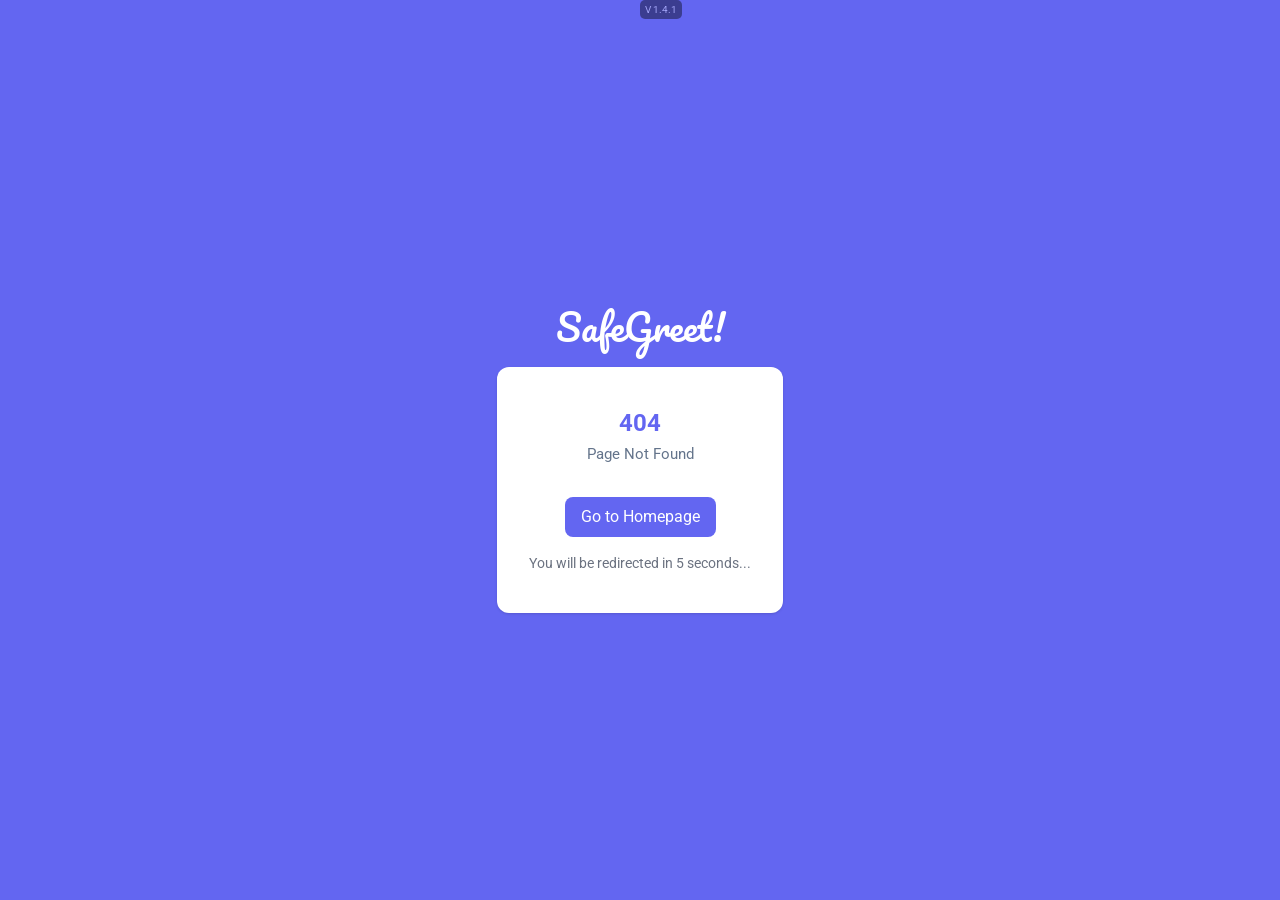
<file: index.html>
<!DOCTYPE html>
<html lang="en">

<head>
  <meta charset="UTF-8" />
  <meta name="viewport" content="width=device-width, initial-scale=1.0" />
  <title>Safe Greet</title>
  <link rel="apple-touch-icon" sizes="57x57" href="/apple-icon-57x57.png" />
  <link rel="apple-touch-icon" sizes="60x60" href="/apple-icon-60x60.png" />
  <link rel="apple-touch-icon" sizes="72x72" href="/apple-icon-72x72.png" />
  <link rel="apple-touch-icon" sizes="76x76" href="/apple-icon-76x76.png" />
  <link rel="apple-touch-icon" sizes="114x114" href="/apple-icon-114x114.png" />
  <link rel="apple-touch-icon" sizes="120x120" href="/apple-icon-120x120.png" />
  <link rel="apple-touch-icon" sizes="144x144" href="/apple-icon-144x144.png" />
  <link rel="apple-touch-icon" sizes="152x152" href="/apple-icon-152x152.png" />
  <link rel="apple-touch-icon" sizes="180x180" href="/apple-icon-180x180.png" />
  <link rel="icon" type="image/png" sizes="192x192" href="/android-icon-192x192.png" />
  <link rel="icon" type="image/png" sizes="32x32" href="/favicon-32x32.png" />
  <link rel="icon" type="image/png" sizes="96x96" href="/favicon-96x96.png" />
  <link rel="icon" type="image/png" sizes="16x16" href="/favicon-16x16.png" />
  <link rel="preconnect" href="https://fonts.googleapis.com" />
  <link rel="preconnect" href="https://fonts.gstatic.com" crossorigin />
  <link href="https://fonts.googleapis.com/css2?family=Pacifico&display=swap" rel="stylesheet" />
  <link rel="stylesheet" href="https://fonts.googleapis.com/css2?family=Roboto:wght@400;500;700&display=swap" />
  <link rel="manifest" href="/manifest.json" />
  <meta name="msapplication-TileColor" content="#ffffff" />
  <meta name="msapplication-TileImage" content="/ms-icon-144x144.png" />
  <meta name="theme-color" content="#ffffff" />
  <meta http-equiv="Cache-Control" content="no-store, no-cache, must-revalidate, max-age=0" />
  <meta http-equiv="Pragma" content="no-cache" />
  <meta http-equiv="Expires" content="0" />
  <script src="https://cdn.lrkt-in.com/LogRocket.min.js" crossorigin="anonymous"></script>
  <!-- <script>
    window.LogRocket && window.LogRocket.init("ntik8a/safegreet");
  </script> -->
  <script type="module" crossorigin src="/assets/index-BEo9QrOL.js"></script>
  <link rel="stylesheet" crossorigin href="/assets/index-BqoR19lM.css">
</head>

<body>
  <div id="root"></div>
  <script id="otpless-sdk" src="https://otpless.com/v3/headless.js" data-appid="RD56JJQD1AM0YGBAENUI"></script>
</body>

</html>
</file>
<file: assets/index-BqoR19lM.css>
html,:host{line-height:1.5;-webkit-text-size-adjust:100%;-moz-tab-size:4;tab-size:4;font-family:ui-sans-serif,system-ui,sans-serif,"Apple Color Emoji","Segoe UI Emoji",Segoe UI Symbol,"Noto Color Emoji";font-feature-settings:normal;font-variation-settings:normal;-webkit-tap-highlight-color:transparent}.object-cover{object-fit:cover}html,body{width:100%;height:100%}input::-ms-clear,input::-ms-reveal{display:none}*,*:before,*:after{box-sizing:border-box}html{font-family:sans-serif;line-height:1.15;-webkit-text-size-adjust:100%;-ms-text-size-adjust:100%;-ms-overflow-style:scrollbar;-webkit-tap-highlight-color:rgba(0,0,0,0)}body{margin:0}[tabindex="-1"]:focus{outline:none}hr{box-sizing:content-box;height:0;overflow:visible}h1,h2,h3,h4,h5,h6{margin-top:0;margin-bottom:.5em;font-weight:500}p{margin-top:0;margin-bottom:1em}abbr[title],abbr[data-original-title]{-webkit-text-decoration:underline dotted;text-decoration:underline;text-decoration:underline dotted;border-bottom:0;cursor:help}address{margin-bottom:1em;font-style:normal;line-height:inherit}input[type=text],input[type=password],input[type=number],textarea{-webkit-appearance:none}ol,ul,dl{margin-top:0;margin-bottom:1em}ol ol,ul ul,ol ul,ul ol{margin-bottom:0}dt{font-weight:500}dd{margin-bottom:.5em;margin-left:0}blockquote{margin:0 0 1em}dfn{font-style:italic}sub,sup{position:relative;font-size:75%;line-height:0;vertical-align:baseline}pre,code,kbd,samp{font-size:1em;font-family:SFMono-Regular,Consolas,Liberation Mono,Menlo,Courier,monospace}pre{margin-top:0;margin-bottom:1em;overflow:auto}figure{margin:0 0 1em}img{vertical-align:middle;border-style:none}a,area,button,[role=button],input:not([type=range]),label,select,summary,textarea{touch-action:manipulation}table{border-collapse:collapse}caption{padding-top:.75em;padding-bottom:.3em;text-align:left;caption-side:bottom}input,button,select,optgroup,textarea{margin:0;color:inherit;font-size:inherit;font-family:inherit;line-height:inherit}button,input{overflow:visible}button,html [type=button],[type=reset],[type=submit]{-webkit-appearance:button}button::-moz-focus-inner,[type=button]::-moz-focus-inner,[type=reset]::-moz-focus-inner,[type=submit]::-moz-focus-inner{padding:0;border-style:none}input[type=radio],input[type=checkbox]{box-sizing:border-box;padding:0}input[type=date],input[type=time],input[type=datetime-local],input[type=month]{-webkit-appearance:listbox}textarea{overflow:auto;resize:vertical}fieldset{min-width:0;margin:0;padding:0;border:0}legend{display:block;width:100%;max-width:100%;margin-bottom:.5em;padding:0;color:inherit;font-size:1.5em;line-height:inherit;white-space:normal}[type=number]::-webkit-inner-spin-button,[type=number]::-webkit-outer-spin-button{height:auto}[type=search]{outline-offset:-2px;-webkit-appearance:none}[type=search]::-webkit-search-cancel-button,[type=search]::-webkit-search-decoration{-webkit-appearance:none}::-webkit-file-upload-button{font:inherit;-webkit-appearance:button}output{display:inline-block}template{display:none}[hidden]{display:none!important}mark{padding:.2em;background-color:#feffe6}*,:before,:after{--tw-border-spacing-x: 0;--tw-border-spacing-y: 0;--tw-translate-x: 0;--tw-translate-y: 0;--tw-rotate: 0;--tw-skew-x: 0;--tw-skew-y: 0;--tw-scale-x: 1;--tw-scale-y: 1;--tw-pan-x: ;--tw-pan-y: ;--tw-pinch-zoom: ;--tw-scroll-snap-strictness: proximity;--tw-gradient-from-position: ;--tw-gradient-via-position: ;--tw-gradient-to-position: ;--tw-ordinal: ;--tw-slashed-zero: ;--tw-numeric-figure: ;--tw-numeric-spacing: ;--tw-numeric-fraction: ;--tw-ring-inset: ;--tw-ring-offset-width: 0px;--tw-ring-offset-color: #fff;--tw-ring-color: rgb(59 130 246 / .5);--tw-ring-offset-shadow: 0 0 #0000;--tw-ring-shadow: 0 0 #0000;--tw-shadow: 0 0 #0000;--tw-shadow-colored: 0 0 #0000;--tw-blur: ;--tw-brightness: ;--tw-contrast: ;--tw-grayscale: ;--tw-hue-rotate: ;--tw-invert: ;--tw-saturate: ;--tw-sepia: ;--tw-drop-shadow: ;--tw-backdrop-blur: ;--tw-backdrop-brightness: ;--tw-backdrop-contrast: ;--tw-backdrop-grayscale: ;--tw-backdrop-hue-rotate: ;--tw-backdrop-invert: ;--tw-backdrop-opacity: ;--tw-backdrop-saturate: ;--tw-backdrop-sepia: ;--tw-contain-size: ;--tw-contain-layout: ;--tw-contain-paint: ;--tw-contain-style: }::backdrop{--tw-border-spacing-x: 0;--tw-border-spacing-y: 0;--tw-translate-x: 0;--tw-translate-y: 0;--tw-rotate: 0;--tw-skew-x: 0;--tw-skew-y: 0;--tw-scale-x: 1;--tw-scale-y: 1;--tw-pan-x: ;--tw-pan-y: ;--tw-pinch-zoom: ;--tw-scroll-snap-strictness: proximity;--tw-gradient-from-position: ;--tw-gradient-via-position: ;--tw-gradient-to-position: ;--tw-ordinal: ;--tw-slashed-zero: ;--tw-numeric-figure: ;--tw-numeric-spacing: ;--tw-numeric-fraction: ;--tw-ring-inset: ;--tw-ring-offset-width: 0px;--tw-ring-offset-color: #fff;--tw-ring-color: rgb(59 130 246 / .5);--tw-ring-offset-shadow: 0 0 #0000;--tw-ring-shadow: 0 0 #0000;--tw-shadow: 0 0 #0000;--tw-shadow-colored: 0 0 #0000;--tw-blur: ;--tw-brightness: ;--tw-contrast: ;--tw-grayscale: ;--tw-hue-rotate: ;--tw-invert: ;--tw-saturate: ;--tw-sepia: ;--tw-drop-shadow: ;--tw-backdrop-blur: ;--tw-backdrop-brightness: ;--tw-backdrop-contrast: ;--tw-backdrop-grayscale: ;--tw-backdrop-hue-rotate: ;--tw-backdrop-invert: ;--tw-backdrop-opacity: ;--tw-backdrop-saturate: ;--tw-backdrop-sepia: ;--tw-contain-size: ;--tw-contain-layout: ;--tw-contain-paint: ;--tw-contain-style: }*,:before,:after{box-sizing:border-box;border-width:0;border-style:solid;border-color:#e5e7eb}:before,:after{--tw-content: ""}html,:host{line-height:1.5;-webkit-text-size-adjust:100%;-moz-tab-size:4;-o-tab-size:4;tab-size:4;font-family:ui-sans-serif,system-ui,sans-serif,"Apple Color Emoji","Segoe UI Emoji",Segoe UI Symbol,"Noto Color Emoji";font-feature-settings:normal;font-variation-settings:normal;-webkit-tap-highlight-color:transparent}body{margin:0;line-height:inherit}hr{height:0;color:inherit;border-top-width:1px}abbr:where([title]){-webkit-text-decoration:underline dotted;text-decoration:underline dotted}h1,h2,h3,h4,h5,h6{font-size:inherit;font-weight:inherit}a{color:inherit;text-decoration:inherit}b,strong{font-weight:bolder}code,kbd,samp,pre{font-family:ui-monospace,SFMono-Regular,Menlo,Monaco,Consolas,Liberation Mono,Courier New,monospace;font-feature-settings:normal;font-variation-settings:normal;font-size:1em}small{font-size:80%}sub,sup{font-size:75%;line-height:0;position:relative;vertical-align:baseline}sub{bottom:-.25em}sup{top:-.5em}table{text-indent:0;border-color:inherit;border-collapse:collapse}button,input,optgroup,select,textarea{font-family:inherit;font-feature-settings:inherit;font-variation-settings:inherit;font-size:100%;font-weight:inherit;line-height:inherit;letter-spacing:inherit;color:inherit;margin:0;padding:0}button,select{text-transform:none}button,input:where([type=button]),input:where([type=reset]),input:where([type=submit]){-webkit-appearance:button;background-color:transparent;background-image:none}:-moz-focusring{outline:auto}:-moz-ui-invalid{box-shadow:none}progress{vertical-align:baseline}::-webkit-inner-spin-button,::-webkit-outer-spin-button{height:auto}[type=search]{-webkit-appearance:textfield;outline-offset:-2px}::-webkit-search-decoration{-webkit-appearance:none}::-webkit-file-upload-button{-webkit-appearance:button;font:inherit}summary{display:list-item}blockquote,dl,dd,h1,h2,h3,h4,h5,h6,hr,figure,p,pre{margin:0}fieldset{margin:0;padding:0}legend{padding:0}ol,ul,menu{list-style:none;margin:0;padding:0}dialog{padding:0}textarea{resize:vertical}input::-moz-placeholder,textarea::-moz-placeholder{opacity:1;color:#9ca3af}input::placeholder,textarea::placeholder{opacity:1;color:#9ca3af}button,[role=button]{cursor:pointer}:disabled{cursor:default}img,svg,video,canvas,audio,iframe,embed,object{display:block;vertical-align:middle}img,video{max-width:100%;height:auto}[hidden]{display:none}body{font-family:Roboto,sans-serif}.visible{visibility:visible}.fixed{position:fixed}.absolute{position:absolute}.relative{position:relative}.bottom-0{bottom:0}.bottom-5{bottom:1.25rem}.bottom-\[110px\]{bottom:110px}.bottom-\[60px\]{bottom:60px}.left-0{left:0}.left-4{left:1rem}.right-0{right:0}.right-5{right:1.25rem}.top-0{top:0}.top-8{top:2rem}.z-50{z-index:50}.col-span-1{grid-column:span 1 / span 1}.col-span-3{grid-column:span 3 / span 3}.m-0{margin:0}.m-4{margin:1rem}.mx-10{margin-left:2.5rem;margin-right:2.5rem}.mx-5{margin-left:1.25rem;margin-right:1.25rem}.mx-auto{margin-left:auto;margin-right:auto}.my-1{margin-top:.25rem;margin-bottom:.25rem}.my-2{margin-top:.5rem;margin-bottom:.5rem}.my-5{margin-top:1.25rem;margin-bottom:1.25rem}.mb-1{margin-bottom:.25rem}.mb-12{margin-bottom:3rem}.mb-2{margin-bottom:.5rem}.mb-4{margin-bottom:1rem}.mb-5{margin-bottom:1.25rem}.mb-6{margin-bottom:1.5rem}.mb-8{margin-bottom:2rem}.ml-2{margin-left:.5rem}.ml-4{margin-left:1rem}.mr-2{margin-right:.5rem}.mr-4{margin-right:1rem}.mt-1{margin-top:.25rem}.mt-2{margin-top:.5rem}.mt-4{margin-top:1rem}.mt-5{margin-top:1.25rem}.mt-6{margin-top:1.5rem}.block{display:block}.inline-block{display:inline-block}.inline{display:inline}.flex{display:flex}.table{display:table}.grid{display:grid}.hidden{display:none}.h-10{height:2.5rem}.h-12{height:3rem}.h-32{height:8rem}.h-\[120px\]{height:120px}.h-\[30px\]{height:30px}.h-\[500px\]{height:500px}.h-\[50px\]{height:50px}.h-full{height:100%}.w-10{width:2.5rem}.w-12{width:3rem}.w-32{width:8rem}.w-80{width:20rem}.w-\[140px\]{width:140px}.w-\[250px\]{width:250px}.w-\[300px\]{width:300px}.w-\[80px\]{width:80px}.w-full{width:100%}.max-w-6xl{max-width:72rem}.max-w-\[600px\]{max-width:600px}.max-w-md{max-width:28rem}.table-auto{table-layout:auto}.border-collapse{border-collapse:collapse}.transform{transform:translate(var(--tw-translate-x),var(--tw-translate-y)) rotate(var(--tw-rotate)) skew(var(--tw-skew-x)) skewY(var(--tw-skew-y)) scaleX(var(--tw-scale-x)) scaleY(var(--tw-scale-y))}.cursor-pointer{cursor:pointer}.resize{resize:both}.list-disc{list-style-type:disc}.grid-cols-1{grid-template-columns:repeat(1,minmax(0,1fr))}.grid-cols-2{grid-template-columns:repeat(2,minmax(0,1fr))}.grid-cols-3{grid-template-columns:repeat(3,minmax(0,1fr))}.grid-cols-4{grid-template-columns:repeat(4,minmax(0,1fr))}.flex-row{flex-direction:row}.flex-col{flex-direction:column}.flex-wrap{flex-wrap:wrap}.items-start{align-items:flex-start}.items-end{align-items:flex-end}.items-center{align-items:center}.justify-start{justify-content:flex-start}.justify-end{justify-content:flex-end}.justify-center{justify-content:center}.justify-between{justify-content:space-between}.justify-items-center{justify-items:center}.gap-2{gap:.5rem}.gap-4{gap:1rem}.gap-5{gap:1.25rem}.gap-6{gap:1.5rem}.gap-y-5{row-gap:1.25rem}.space-x-2>:not([hidden])~:not([hidden]){--tw-space-x-reverse: 0;margin-right:calc(.5rem * var(--tw-space-x-reverse));margin-left:calc(.5rem * calc(1 - var(--tw-space-x-reverse)))}.space-x-4>:not([hidden])~:not([hidden]){--tw-space-x-reverse: 0;margin-right:calc(1rem * var(--tw-space-x-reverse));margin-left:calc(1rem * calc(1 - var(--tw-space-x-reverse)))}.space-y-1>:not([hidden])~:not([hidden]){--tw-space-y-reverse: 0;margin-top:calc(.25rem * calc(1 - var(--tw-space-y-reverse)));margin-bottom:calc(.25rem * var(--tw-space-y-reverse))}.overflow-hidden{overflow:hidden}.rounded-3xl{border-radius:1.5rem}.rounded-full{border-radius:9999px}.rounded-lg{border-radius:.5rem}.rounded-md{border-radius:.375rem}.rounded-none{border-radius:0}.rounded-xl{border-radius:.75rem}.border{border-width:1px}.border-2{border-width:2px}.border-none{border-style:none}.border-gray-300{--tw-border-opacity: 1;border-color:rgb(209 213 219 / var(--tw-border-opacity))}.bg-black{--tw-bg-opacity: 1;background-color:rgb(0 0 0 / var(--tw-bg-opacity))}.bg-blue-500{--tw-bg-opacity: 1;background-color:rgb(59 130 246 / var(--tw-bg-opacity))}.bg-green-500{--tw-bg-opacity: 1;background-color:rgb(34 197 94 / var(--tw-bg-opacity))}.bg-green-600{--tw-bg-opacity: 1;background-color:rgb(22 163 74 / var(--tw-bg-opacity))}.bg-green-700{--tw-bg-opacity: 1;background-color:rgb(21 128 61 / var(--tw-bg-opacity))}.bg-indigo-500{--tw-bg-opacity: 1;background-color:rgb(99 102 241 / var(--tw-bg-opacity))}.bg-indigo-600{--tw-bg-opacity: 1;background-color:rgb(79 70 229 / var(--tw-bg-opacity))}.bg-indigo-700{--tw-bg-opacity: 1;background-color:rgb(67 56 202 / var(--tw-bg-opacity))}.bg-red-200{--tw-bg-opacity: 1;background-color:rgb(254 202 202 / var(--tw-bg-opacity))}.bg-red-500{--tw-bg-opacity: 1;background-color:rgb(239 68 68 / var(--tw-bg-opacity))}.bg-red-600{--tw-bg-opacity: 1;background-color:rgb(220 38 38 / var(--tw-bg-opacity))}.bg-red-800{--tw-bg-opacity: 1;background-color:rgb(153 27 27 / var(--tw-bg-opacity))}.bg-slate-100{--tw-bg-opacity: 1;background-color:rgb(241 245 249 / var(--tw-bg-opacity))}.bg-slate-400{--tw-bg-opacity: 1;background-color:rgb(148 163 184 / var(--tw-bg-opacity))}.bg-slate-50{--tw-bg-opacity: 1;background-color:rgb(248 250 252 / var(--tw-bg-opacity))}.bg-slate-500{--tw-bg-opacity: 1;background-color:rgb(100 116 139 / var(--tw-bg-opacity))}.bg-white{--tw-bg-opacity: 1;background-color:rgb(255 255 255 / var(--tw-bg-opacity))}.bg-yellow-500{--tw-bg-opacity: 1;background-color:rgb(234 179 8 / var(--tw-bg-opacity))}.object-cover{-o-object-fit:cover;object-fit:cover}.p-0{padding:0}.p-1{padding:.25rem}.p-2{padding:.5rem}.p-3{padding:.75rem}.p-4{padding:1rem}.p-5{padding:1.25rem}.p-6{padding:1.5rem}.p-\[2px\]{padding:2px}.px-0{padding-left:0;padding-right:0}.px-1{padding-left:.25rem;padding-right:.25rem}.px-10{padding-left:2.5rem;padding-right:2.5rem}.px-2{padding-left:.5rem;padding-right:.5rem}.px-3{padding-left:.75rem;padding-right:.75rem}.px-4{padding-left:1rem;padding-right:1rem}.py-1{padding-top:.25rem;padding-bottom:.25rem}.py-10{padding-top:2.5rem;padding-bottom:2.5rem}.py-2{padding-top:.5rem;padding-bottom:.5rem}.py-24{padding-top:6rem;padding-bottom:6rem}.pb-\[50px\]{padding-bottom:50px}.pl-2{padding-left:.5rem}.pl-6{padding-left:1.5rem}.text-left{text-align:left}.text-center{text-align:center}.text-right{text-align:right}.text-2xl{font-size:1.5rem;line-height:2rem}.text-3xl{font-size:1.875rem;line-height:2.25rem}.text-4xl{font-size:2.25rem;line-height:2.5rem}.text-\[10px\]{font-size:10px}.text-\[12px\]{font-size:12px}.text-\[14px\]{font-size:14px}.text-\[15px\]{font-size:15px}.text-\[16px\]{font-size:16px}.text-\[20px\]{font-size:20px}.text-\[40px\]{font-size:40px}.text-\[7px\]{font-size:7px}.text-lg{font-size:1.125rem;line-height:1.75rem}.text-sm{font-size:.875rem;line-height:1.25rem}.text-xl{font-size:1.25rem;line-height:1.75rem}.text-xs{font-size:.75rem;line-height:1rem}.font-bold{font-weight:700}.font-semibold{font-weight:600}.uppercase{text-transform:uppercase}.capitalize{text-transform:capitalize}.text-gray-500{--tw-text-opacity: 1;color:rgb(107 114 128 / var(--tw-text-opacity))}.text-gray-600{--tw-text-opacity: 1;color:rgb(75 85 99 / var(--tw-text-opacity))}.text-gray-700{--tw-text-opacity: 1;color:rgb(55 65 81 / var(--tw-text-opacity))}.text-gray-800{--tw-text-opacity: 1;color:rgb(31 41 55 / var(--tw-text-opacity))}.text-green-600{--tw-text-opacity: 1;color:rgb(22 163 74 / var(--tw-text-opacity))}.text-indigo-500{--tw-text-opacity: 1;color:rgb(99 102 241 / var(--tw-text-opacity))}.text-red-500{--tw-text-opacity: 1;color:rgb(239 68 68 / var(--tw-text-opacity))}.text-red-600{--tw-text-opacity: 1;color:rgb(220 38 38 / var(--tw-text-opacity))}.text-red-700{--tw-text-opacity: 1;color:rgb(185 28 28 / var(--tw-text-opacity))}.text-slate-100{--tw-text-opacity: 1;color:rgb(241 245 249 / var(--tw-text-opacity))}.text-slate-200{--tw-text-opacity: 1;color:rgb(226 232 240 / var(--tw-text-opacity))}.text-slate-400{--tw-text-opacity: 1;color:rgb(148 163 184 / var(--tw-text-opacity))}.text-slate-500{--tw-text-opacity: 1;color:rgb(100 116 139 / var(--tw-text-opacity))}.text-slate-700{--tw-text-opacity: 1;color:rgb(51 65 85 / var(--tw-text-opacity))}.text-slate-900{--tw-text-opacity: 1;color:rgb(15 23 42 / var(--tw-text-opacity))}.text-white{--tw-text-opacity: 1;color:rgb(255 255 255 / var(--tw-text-opacity))}.text-yellow-600{--tw-text-opacity: 1;color:rgb(202 138 4 / var(--tw-text-opacity))}.underline{text-decoration-line:underline}.opacity-50{opacity:.5}.shadow{--tw-shadow: 0 1px 3px 0 rgb(0 0 0 / .1), 0 1px 2px -1px rgb(0 0 0 / .1);--tw-shadow-colored: 0 1px 3px 0 var(--tw-shadow-color), 0 1px 2px -1px var(--tw-shadow-color);box-shadow:var(--tw-ring-offset-shadow, 0 0 #0000),var(--tw-ring-shadow, 0 0 #0000),var(--tw-shadow)}.shadow-lg{--tw-shadow: 0 10px 15px -3px rgb(0 0 0 / .1), 0 4px 6px -4px rgb(0 0 0 / .1);--tw-shadow-colored: 0 10px 15px -3px var(--tw-shadow-color), 0 4px 6px -4px var(--tw-shadow-color);box-shadow:var(--tw-ring-offset-shadow, 0 0 #0000),var(--tw-ring-shadow, 0 0 #0000),var(--tw-shadow)}.shadow-md{--tw-shadow: 0 4px 6px -1px rgb(0 0 0 / .1), 0 2px 4px -2px rgb(0 0 0 / .1);--tw-shadow-colored: 0 4px 6px -1px var(--tw-shadow-color), 0 2px 4px -2px var(--tw-shadow-color);box-shadow:var(--tw-ring-offset-shadow, 0 0 #0000),var(--tw-ring-shadow, 0 0 #0000),var(--tw-shadow)}.filter{filter:var(--tw-blur) var(--tw-brightness) var(--tw-contrast) var(--tw-grayscale) var(--tw-hue-rotate) var(--tw-invert) var(--tw-saturate) var(--tw-sepia) var(--tw-drop-shadow)}.transition-all{transition-property:all;transition-timing-function:cubic-bezier(.4,0,.2,1);transition-duration:.15s}.duration-300{transition-duration:.3s}.ant-tabs-nav-wrap{background:#001529}.ant-tabs-tab-btn{color:#fff}.ant-tabs-nav-list{width:100%;justify-content:space-between;padding:0 10px;gap:5px}.ant-tabs-tab{margin:0!important;width:100%;display:flex;align-items:center;justify-content:center}input::-webkit-outer-spin-button,input::-webkit-inner-spin-button{-webkit-appearance:none;margin:0}input[type=number]{-moz-appearance:textfield}.ant-tabs-nav{margin-top:0!important}.ant-tabs-tab{border-top:2px solid transparent!important;transition:all .3s ease-out}.ant-tabs-tab-active{border-top:2px solid #1677ff!important}.ant-tabs-tab-active .anticon{transform:scale(1.2);transition:all .2s ease-out}.ant-tabs-ink-bar{display:none}.ant-layout-content{padding:8px!important}.ant-layout-header,.ant-tabs{z-index:100}.ant-layout-header{position:sticky;top:0;left:0}.map-wrapper{height:calc(100vh - 100px);width:100%;position:relative;overflow:hidden}@media only screen and (max-width: 600px){.map-wrapper{height:calc(100vh - 220px);width:100%;position:relative;overflow:hidden}.site-layout-content{padding-bottom:50px;max-height:100%;height:100%;overflow-y:auto}}.leaflet-touch .leaflet-bar a{width:24px;height:25px;line-height:20px;font-size:20px}.pacifico-regular{font-family:Pacifico,cursive;font-weight:400;font-style:normal}.ant-layout-footer{position:fixed;bottom:0}*::-webkit-scrollbar{height:3px;width:3px}*::-webkit-scrollbar-track{border-radius:0;background-color:transparent}*::-webkit-scrollbar-track:hover{background-color:#b8c0c2}*::-webkit-scrollbar-track:active{background-color:#b8c0c2}*::-webkit-scrollbar-thumb{border-radius:4px;background-color:#b1b2b3}*::-webkit-scrollbar-thumb:hover{background-color:#b1b2b3}*::-webkit-scrollbar-thumb:active{background-color:#b1b2b3}.captcha-wrapper{display:flex;align-items:center;justify-content:center;gap:20px}.captcha-wrapper>div{display:flex;align-items:center;justify-content:center;background-color:#000;border-radius:5px;width:100%}.captcha-wrapper>canvas{height:50px}.line-scanner{border:2px solid #4f46e5;width:80%;left:10%;top:10%;animation:moveElement 2s ease-in-out infinite alternate}@keyframes moveElement{0%{top:10%}to{top:90%}}.hover\:bg-blue-600:hover{--tw-bg-opacity: 1;background-color:rgb(37 99 235 / var(--tw-bg-opacity))}.hover\:bg-green-500:hover{--tw-bg-opacity: 1;background-color:rgb(34 197 94 / var(--tw-bg-opacity))}.hover\:bg-green-600:hover{--tw-bg-opacity: 1;background-color:rgb(22 163 74 / var(--tw-bg-opacity))}.hover\:bg-green-900:hover{--tw-bg-opacity: 1;background-color:rgb(20 83 45 / var(--tw-bg-opacity))}.hover\:bg-indigo-300:hover{--tw-bg-opacity: 1;background-color:rgb(165 180 252 / var(--tw-bg-opacity))}.hover\:bg-indigo-500:hover{--tw-bg-opacity: 1;background-color:rgb(99 102 241 / var(--tw-bg-opacity))}.hover\:bg-red-500:hover{--tw-bg-opacity: 1;background-color:rgb(239 68 68 / var(--tw-bg-opacity))}.hover\:bg-red-600:hover{--tw-bg-opacity: 1;background-color:rgb(220 38 38 / var(--tw-bg-opacity))}.hover\:bg-yellow-600:hover{--tw-bg-opacity: 1;background-color:rgb(202 138 4 / var(--tw-bg-opacity))}.hover\:shadow-2xl:hover{--tw-shadow: 0 25px 50px -12px rgb(0 0 0 / .25);--tw-shadow-colored: 0 25px 50px -12px var(--tw-shadow-color);box-shadow:var(--tw-ring-offset-shadow, 0 0 #0000),var(--tw-ring-shadow, 0 0 #0000),var(--tw-shadow)}@media (min-width: 640px){.sm\:max-w-2xl{max-width:42rem}.sm\:grid-cols-2{grid-template-columns:repeat(2,minmax(0,1fr))}.sm\:grid-cols-3{grid-template-columns:repeat(3,minmax(0,1fr))}.sm\:px-8{padding-left:2rem;padding-right:2rem}.sm\:text-4xl{font-size:2.25rem;line-height:2.5rem}.sm\:text-\[12px\]{font-size:12px}.sm\:text-lg{font-size:1.125rem;line-height:1.75rem}}@media (min-width: 768px){.md\:bottom-2{bottom:.5rem}.md\:mt-0{margin-top:0}.md\:block{display:block}.md\:inline{display:inline}.md\:hidden{display:none}.md\:w-1\/3{width:33.333333%}.md\:w-\[300px\]{width:300px}.md\:w-\[600px\]{width:600px}.md\:grid-cols-2{grid-template-columns:repeat(2,minmax(0,1fr))}.md\:flex-row{flex-direction:row}.md\:px-6{padding-left:1.5rem;padding-right:1.5rem}.md\:py-24{padding-top:6rem;padding-bottom:6rem}}@media (min-width: 1024px){.lg\:grid-cols-3{grid-template-columns:repeat(3,minmax(0,1fr))}.lg\:grid-cols-4{grid-template-columns:repeat(4,minmax(0,1fr))}}
</file>
